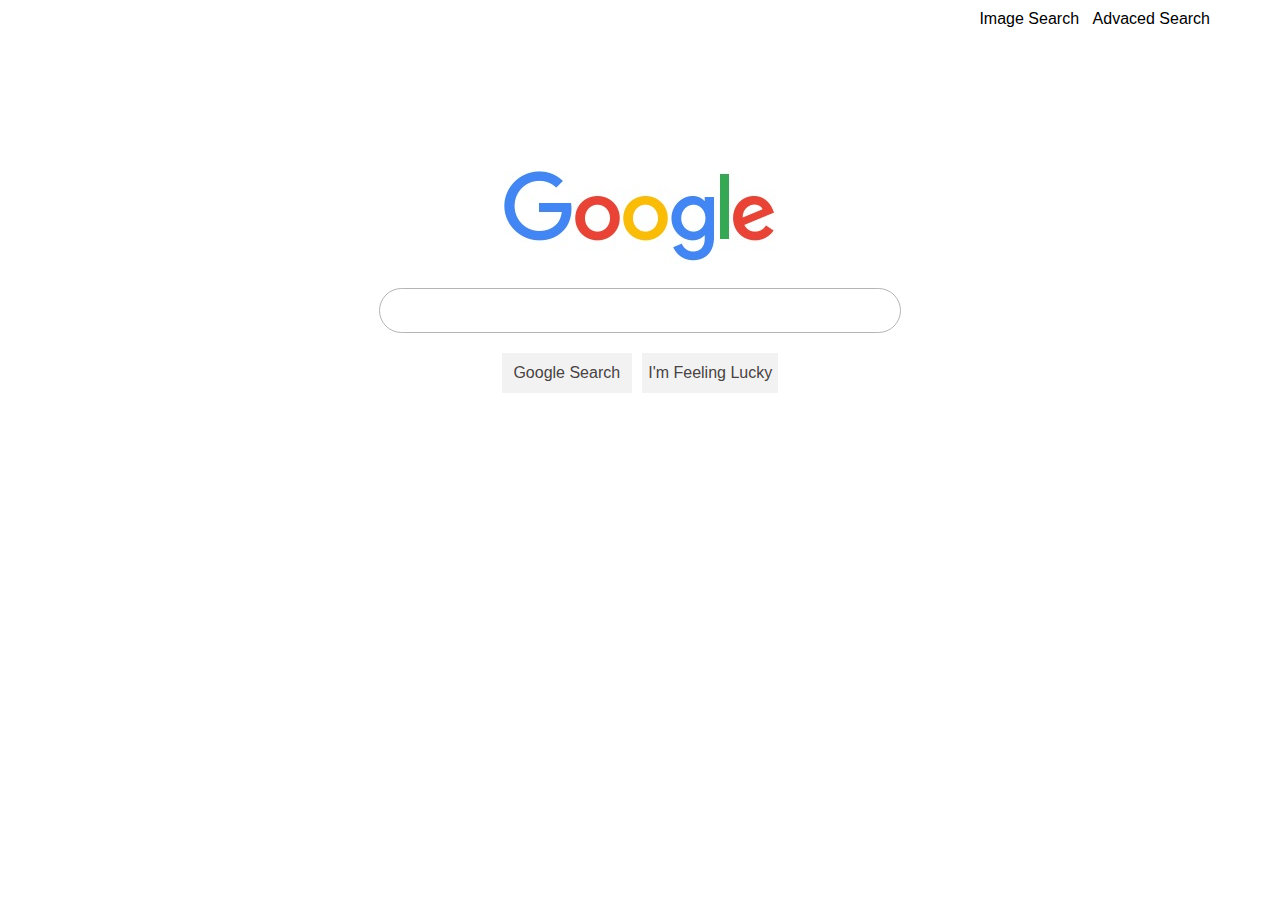
<file: index.html>
<!DOCTYPE html>
<html lang="en">
<head>
    <meta charset="UTF-8">
    <meta name="viewport" content="width=device-width, initial-scale=1.0">
    <title>Google</title>
    <link rel="stylesheet" href="index.css">
</head>
<body>
    <div class="link">
        <p style="text-align: right;">
            <a href="image_search.html" style="margin-right:10px;">Image Search</a>
            <a href="advanced_search.html" style="margin-right:70px; margin-top:30px;">Advaced Search</a>
        </p>
    </div>
    <center>
        <div class="search" style="margin-top: 100px;">
            <img src="google_logo.jpg" style="margin-top: 43px; margin-bottom:20px;" alt="logo">
            <form action="https://google.com/search">
                <input class="bar" type="text" name="q"><br>
                <input class="button" style="cursor: pointer;" type="submit" value="Google Search">
                <input type="submit" class="lucky" style="margin-left: 6px;cursor:pointer;" name="btnI" value="I'm Feeling Lucky">
            </form>
        </div>
    </center>
</body>
</html>
</file>
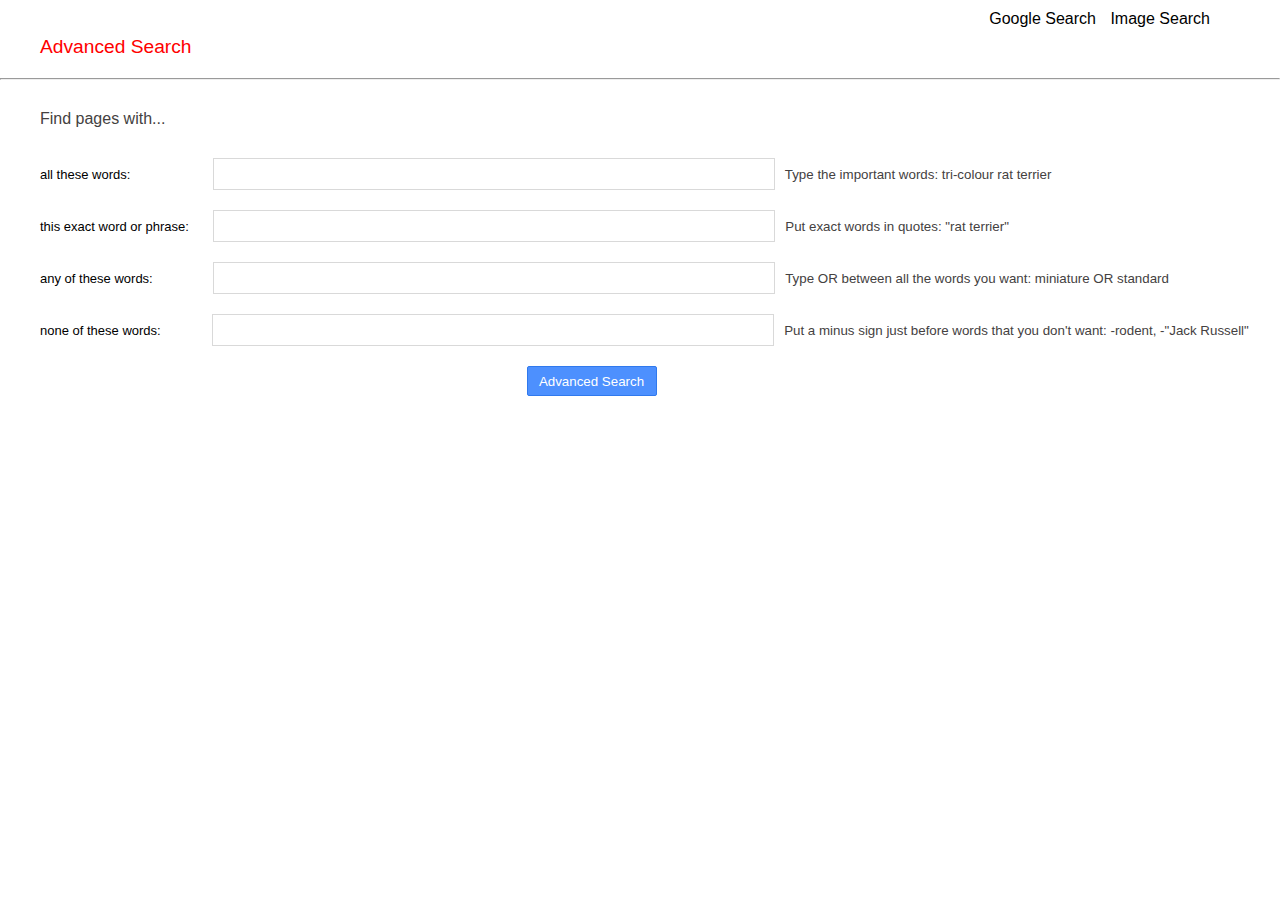
<file: advanced_search.html>
<!DOCTYPE html>
<html lang="en">
<head>
    <meta charset="UTF-8">
    <meta name="viewport" content="width=device-width, initial-scale=1.0">
    <title>Google Advanced Search</title>
    <link rel="stylesheet" href="advanced_search.css">
</head>
<body>
    <div class="link">
        <p style="text-align: right;">
            <a href="index.html" style="margin-right:10px; margin-top:30px;">Google Search</a>
            <a href="image_search.html" style="margin-right:70px;">Image Search</a>
        </p>
    </div>
    <div class="header">
        Advanced Search
    </div>
    <hr>
    <div class="content">
        <div class="title">
            Find pages with...
        </div>
        <form action="https://www.google.com/search">
            <div class="input_div">
                <label style="margin-right:78px;">all these words:</label>
                <input type="text" name="as_q"><small>Type the important words: tri-colour rat terrier</small><br>
            </div>
            <div class="input_div">
                <label style="margin-right:20px;">this exact word or phrase:</label>
                <input type="text" name="as_epq"><small>Put exact words in quotes: "rat terrier"</small><br>
            </div>
            <div class="input_div">
                <label style="margin-right:56px;">any of these words:</label>
                <input type="text" name="as_oq"><small>Type OR between all the words you want: miniature OR standard</small><br>
            </div>
            <div class="input_div">
                <label style="margin-right:47px;">none of these words:</label>
                <input type="text" name="as_eq"><small>Put a minus sign just before words that you don't want: -rodent, -"Jack Russell"</small><br>
            </div>
            <center>
                <button>Advanced Search</button>
            </center>
        </form>
    </div>
</body>
</html>
</file>
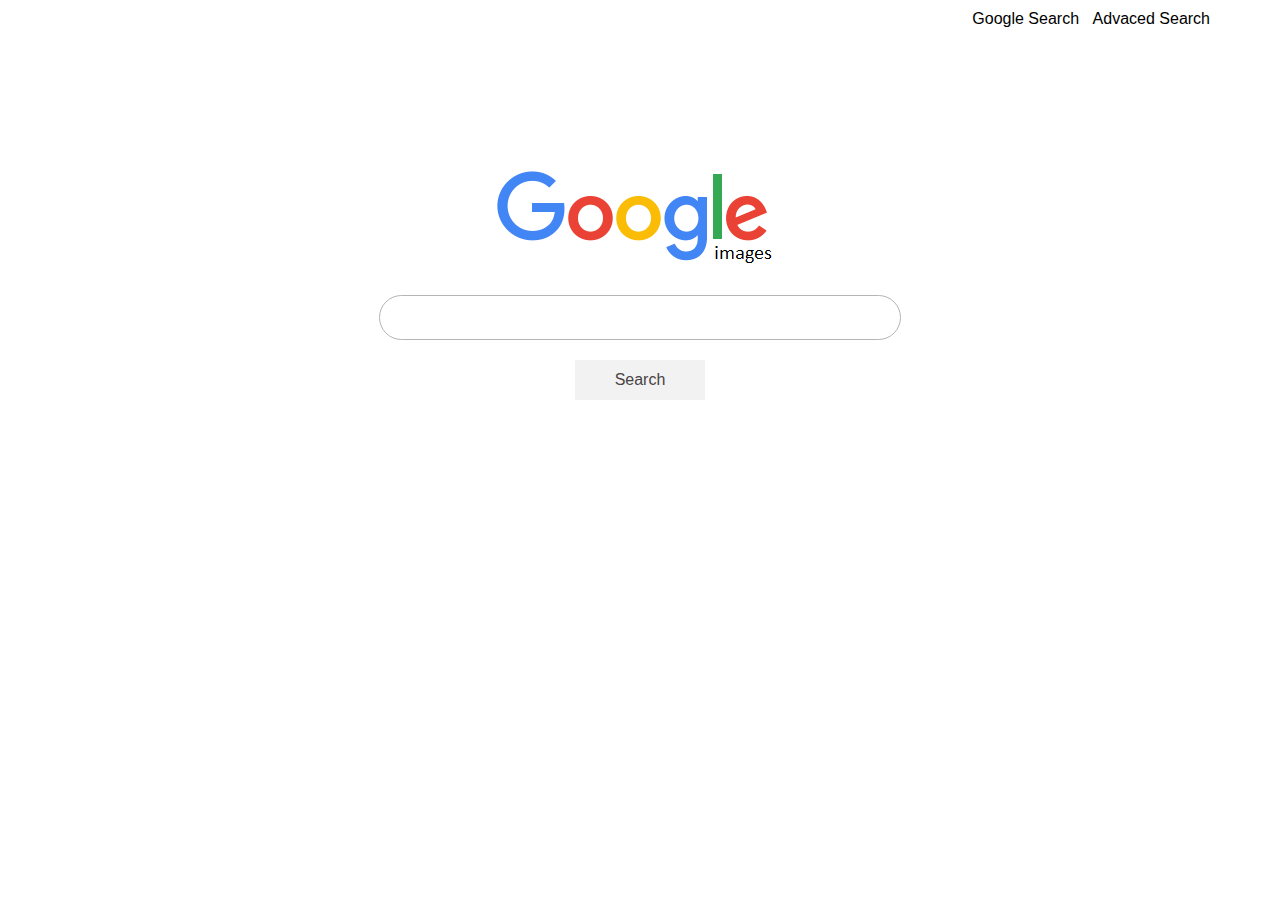
<file: image_search.html>
<!DOCTYPE html>
<html lang="en">
<head>
    <meta charset="UTF-8">
    <meta name="viewport" content="width=device-width, initial-scale=1.0">
    <title>Google Images</title>
    <link rel="stylesheet" href="index.css">
</head>
<body>
    <div class="link">
        <p style="text-align: right;">
            <a href="index.html" style="margin-right:10px;">Google Search</a>
            <a href="advanced_search.html" style="margin-right:70px; margin-top:30px;">Advaced Search</a>
        </p>
    </div>
    <center>
        <div class="search" style="margin-top: 100px;">
            <img src="google_images.png" style="margin-top: 43px; margin-bottom:20px;" alt="logo">
            <form action="https://google.com/images">
                <input class="bar" type="text" name="q" required><br>
                <input class="button" type="submit" style="cursor: pointer;" value="Search">
            </form>
        </div>
    </center>
</body>
</html>
</file>
<file: index.css>
*{
    margin: 0;
    padding: 0;
}
body{
    font-family: arial,sans-serif;
}

input[type="submit"]{
    color: rgb(73, 67, 67);
}
.search{
    margin-top: auto;
}
.bar{
    width: 500px;
    outline: none;
    border-radius: 50px;
    border: 1px solid rgb(182, 180, 180);
}
input[type="text"]{
    font-size: 20px;
    
    font-family: sans-serif;
    padding: 10px;
}
.button{
    margin-top: 20px;
    width: 130px;
    height: 40px;
    font-size: medium;
    background-color: #f2f2f2;
    border: 1px solid #f2f2f2;
    outline: none;
}
a{
    text-decoration: none;
    color: black;
}
.link{
    margin-top: 10px;
}
.lucky{
    margin-top: 20px;
    height: 40px;
    padding: 5px;
    font-size: medium;
    background-color: #f2f2f2;
    border: 1px solid #f2f2f2;
    outline: none;
    color: rgb(73, 67, 67);
}
</file>
<file: advanced_search.css>
*{
    margin: 0;
    padding: 0;
}
body{
    font-family: arial,sans-serif;
}
.header{
    font-family: sans-serif;
    font-weight: 200;
    margin-top: 8px;
    margin-left: 40px;
    margin-bottom: 20px ;
    font-size: larger;
    color: red;
}
.title{
    margin: 30px;
    margin-left: 40px;
    color: rgb(68, 65, 65);
    font-family: sans-serif;
    font-weight: 200;
}
form{
    margin: 30px;
    margin-left: 40px;
}
a{
    text-decoration: none;
    color: black;
}
.link{
    margin-top: 10px;
}
label{
    font-family: sans-serif;
    font-size: 13px;
    font-weight: 100;
}
.input_div{
    margin-bottom: 20px;
}
input{
    height: 20px;
    border: 1px solid #d9d9d9;
    width: 550px;
    outline: none;
    padding: 5px;
}
small{
    margin-left: 10px;
    color: rgb(68, 65, 65);
    font-family:sans-serif;
}
button{
    height: 30px;
    width:130px;margin-right:107px;
    background-color:#4d90fe;
    border-radius:2px;
    border:1px solid #3079ed;
    color:white;
    cursor: pointer;
}
</file>
